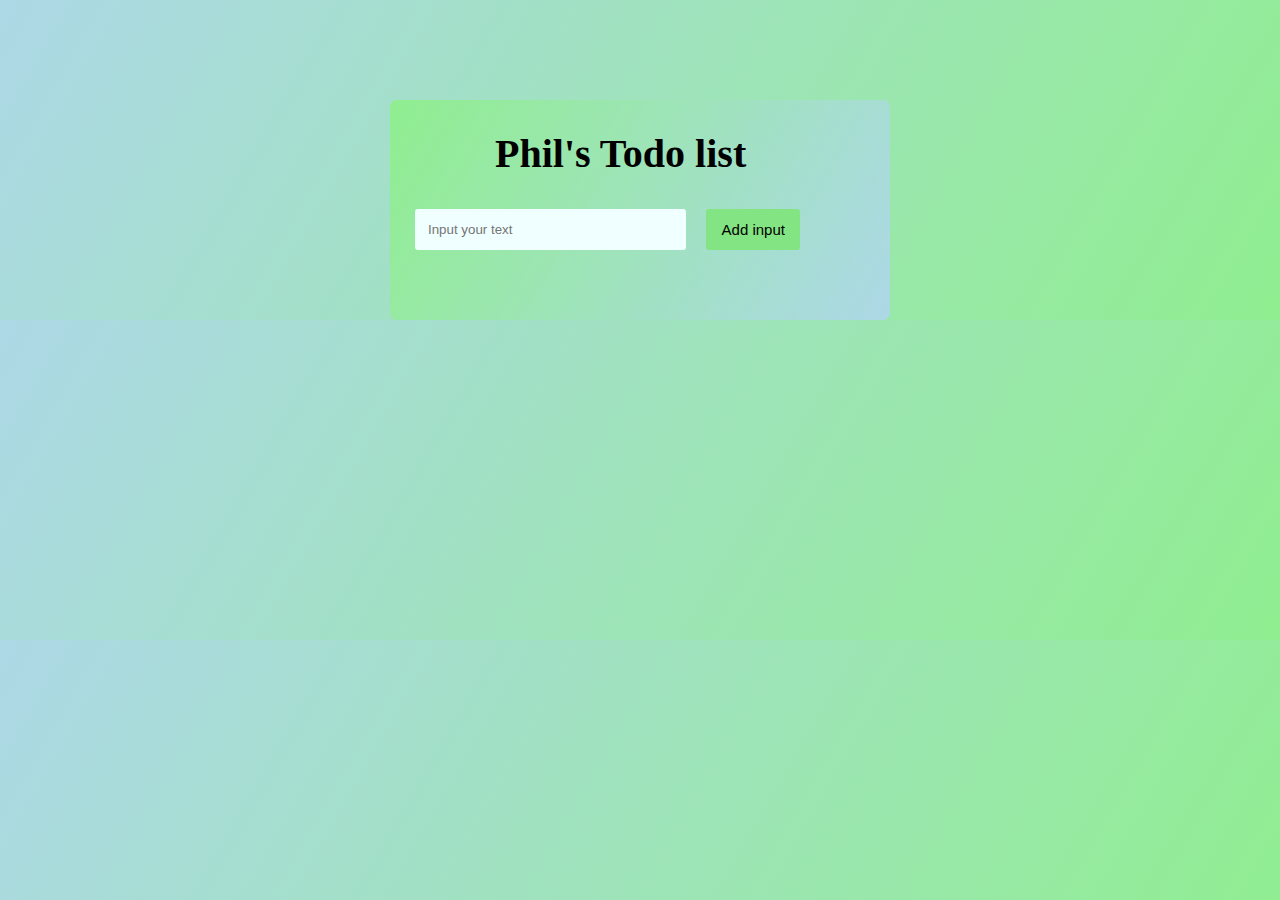
<file: todo.html>
<!DOCTYPE html>
<html lang="en">
<head>
    <meta charset="UTF-8">
    <meta http-equiv="X-UA-Compatible" content="IE=edge">
    <meta name="viewport" content="width=device-width, initial-scale=1.0">
    <link rel="stylesheet" href="todo.css">
    <title>Todo List</title>
</head>
<body>
    <div class="container">
    <header>
        <h1>Phil's Todo list</h1>
        <form>
            <input type="text" id="task_el" placeholder="Input your text">
            <input type="submit" id="submit_el" value="Add input">
        </form>
    </header>
                <div class="text">
           <ul class="ul_el"></ul>
           </div>
        
        
</div>
    <script src="todo.js"></script>
</body>
</html>
</file>
<file: todo.css>
*{
    margin: 0;
    box-sizing: border-box;
    padding: 0;
}

body{
    background-image: linear-gradient(120deg,lightblue,lightgreen);
    color: black;
    justify-content: center;
    align-items: center;
}
.container{
    background-image: linear-gradient(120deg,lightgreen,lightblue);
    border-radius: 7px;
    width: 500px;
    justify-content: center;
    align-items: center;
    margin: auto;
    margin-top: 100px;
    padding: 10px 90px 50px 5px ;
}
h1{
    font-size: 2.5rem;
    padding: 20px 50px 12px 100px;
}
form input,form button{
    outline: none;
    background: none;
    border: none;
}
form{
    display: flex;
    justify-item: center;
    align-items: center;
}
#task_el{
    background-color: azure;
    border-radius: 3px;
    padding: 13px;
    margin: 20px ;
    width: 20rem;
}
#submit_el{
    background-color: rgb(130, 228, 130);
    border-radius: 3px;
    width: 7rem;
    height: 2.6rem;
    font-size: 15px;
    font-weight: 2rem;
}
#submit_el:hover{
    background-color: rgb(46, 142, 173);
}
.text{
    display: flex;
    justify-content: center;
    align-items: center;
}
.ul_el{
    min-width: 30%;
    list-style: none;
}
.todo_el{
    margin: 0.5rem;
    width: 300px;
    padding: 10px;
    background: azure;
    border-radius: 3px;
    font-size: 1.25rem;
    display: flex;
    justify-content: space-around;
    align-items: center;

}

button{
    outline: none;
    background: none;
    border: none;
}
.btn_el{
    font-weight: 5rem;
    color: rgb(73, 207, 73);
}
</file>
